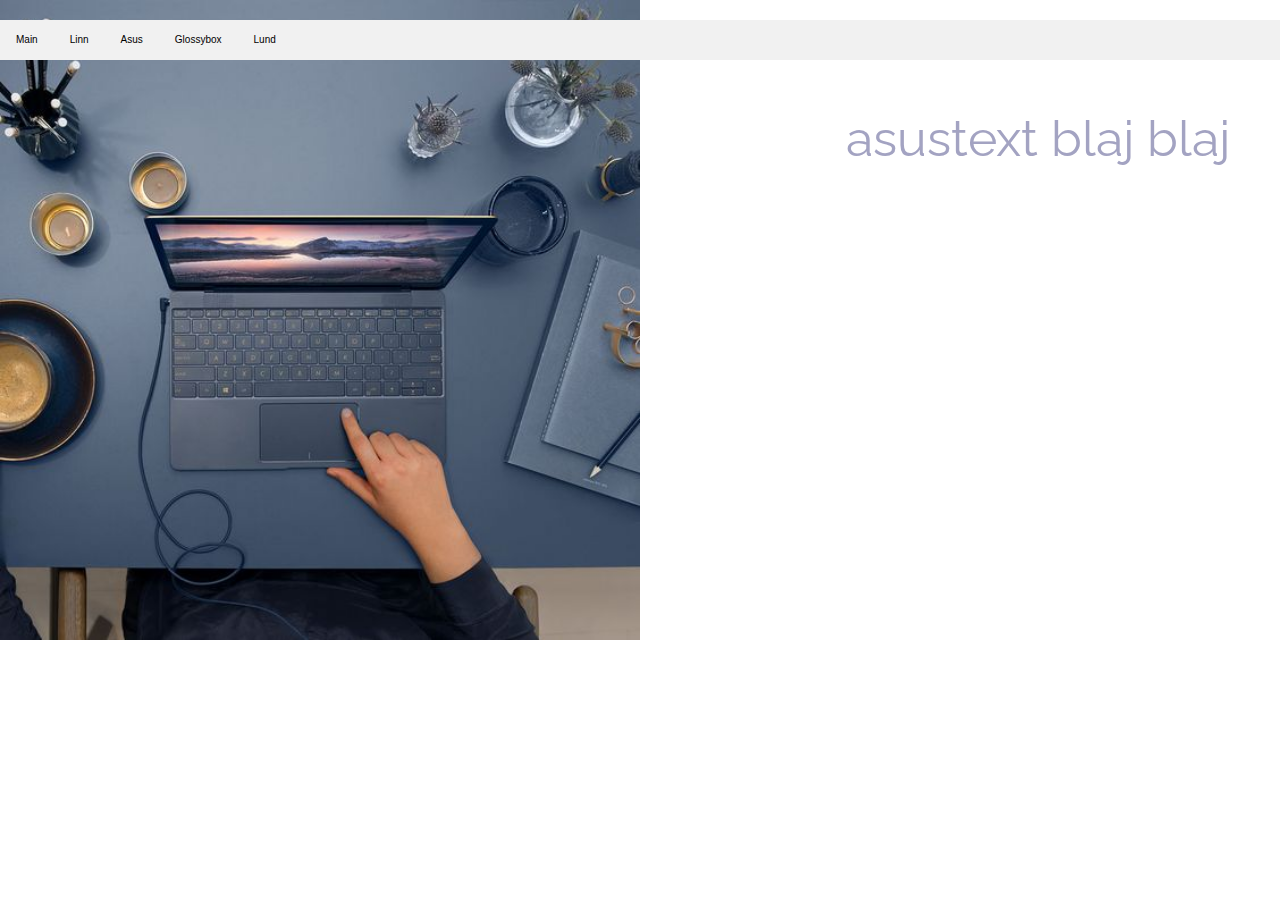
<file: asus.html>
<!DOCTYPE html>
<html lang="sv">
<head>
	<meta charset="UTF-8">
	<meta name="viewport" content="width=device-width, initial-scale=1, minimum-scale=1">
	<title>Linns portfolio</title>
	<link rel="stylesheet" type="text/css" href="normalize.css">
	<link rel="stylesheet" type="text/css" href="styles.css">
	<link href="https://fonts.googleapis.com/css?family=Raleway" rel="stylesheet">
</head>
	<body class="asussidan">
		<div class="tab">
  			<button class="tablinks"><a class="black" href="index.html">Main</button></a>
  			<button class="tablinks"><a class="black" href="linn.html">Linn</button></a>
  			<button class="tablinks"><a class="black" href="asus.html">Asus</button></a>
 			<button class="tablinks"><a class="black" href="glossybox.html">Glossybox</button></a>
 			<button class="tablinks"><a class="black" href="lund.html">Lund</button></a>
		</div>
		<div>
			<p class="asustext2">asustext blaj blaj</p>
	</body>
</file>
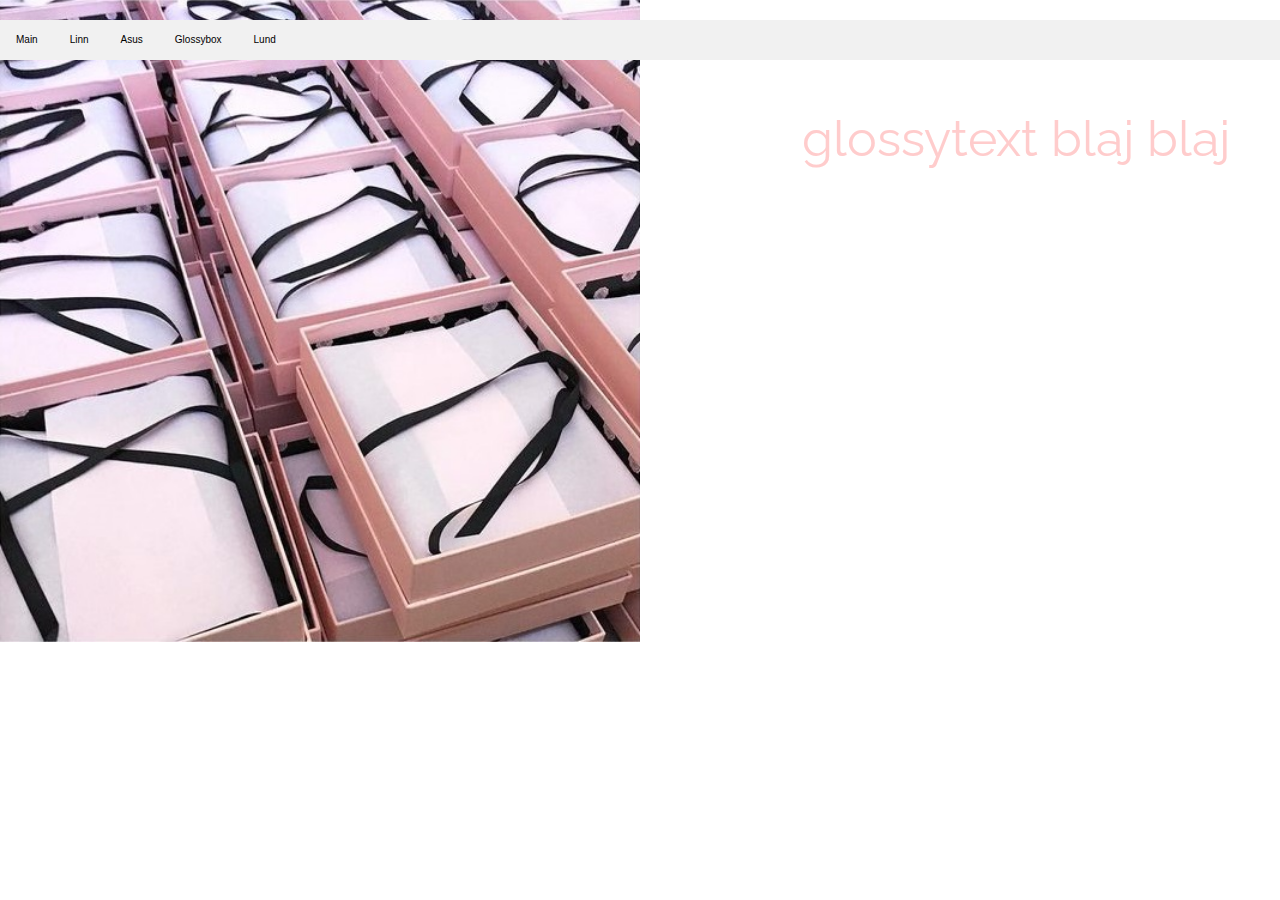
<file: glossybox.html>
<!DOCTYPE html>
<html lang="sv">
<head>
	<meta charset="UTF-8">
	<meta name="viewport" content="width=device-width, initial-scale=1, minimum-scale=1">
	<title>Linns portfolio</title>
	<link rel="stylesheet" type="text/css" href="normalize.css">
	<link rel="stylesheet" type="text/css" href="styles.css">
	<link href="https://fonts.googleapis.com/css?family=Raleway" rel="stylesheet">
</head>
	<body class="glossysidan">
		<div class="tab">
  			<button class="tablinks"><a class="black" href="index.html">Main</button></a>
  			<button class="tablinks"><a class="black" href="linn.html">Linn</button></a>
  			<button class="tablinks"><a class="black" href="asus.html">Asus</button></a>
 			<button class="tablinks"><a class="black" href="glossybox.html">Glossybox</button></a>
 			<button class="tablinks"><a class="black" href="lund.html">Lund</button></a>
		</div>
		<div>
			<p class="glossytext2">glossytext blaj blaj</p>
		</div>
	</body>
</file>
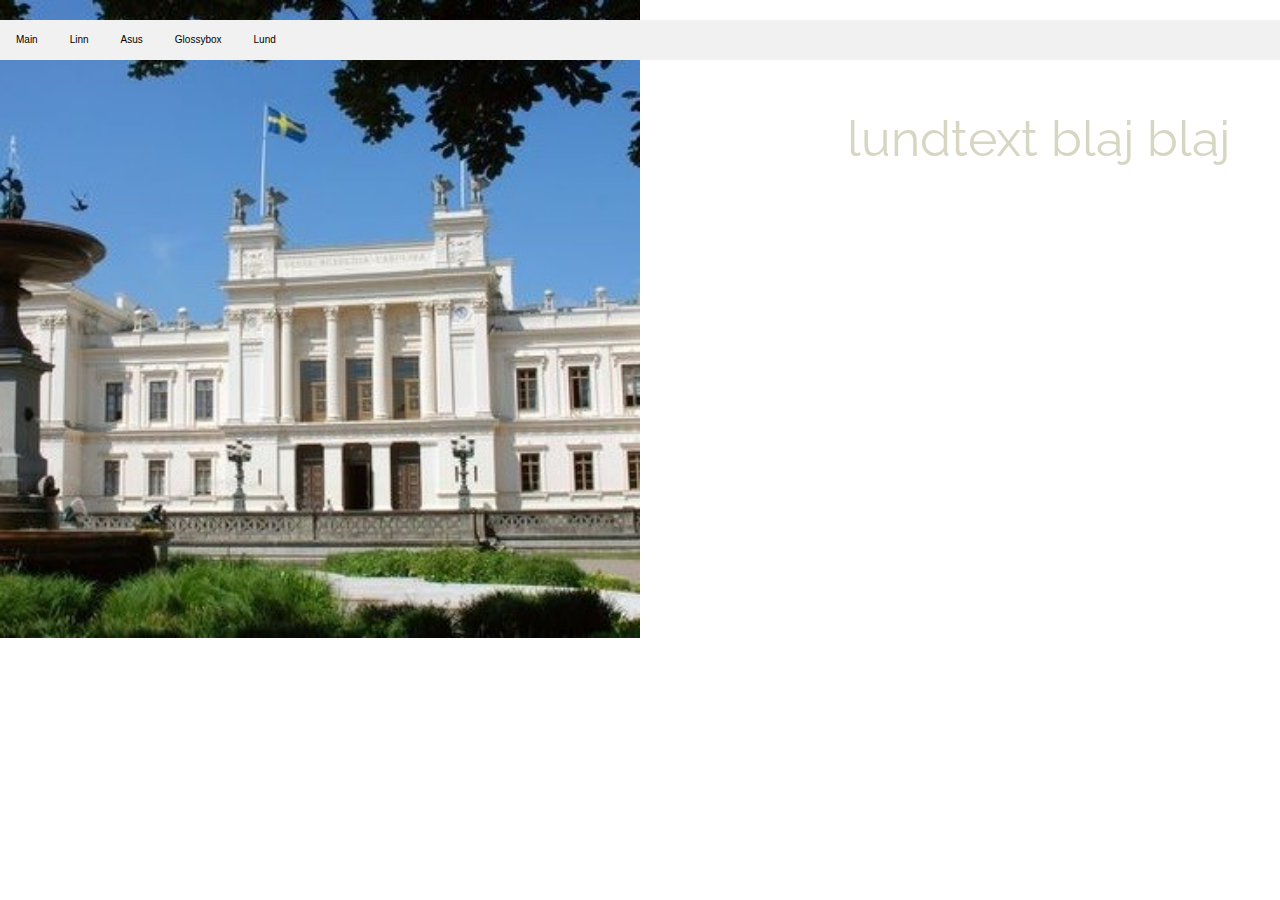
<file: lund.html>
<!DOCTYPE html>
<html lang="sv">
<head>
	<meta charset="UTF-8">
	<meta name="viewport" content="width=device-width, initial-scale=1, minimum-scale=1">
	<title>Linns portfolio</title>
	<link rel="stylesheet" type="text/css" href="normalize.css">
	<link rel="stylesheet" type="text/css" href="styles.css">
	<link href="https://fonts.googleapis.com/css?family=Raleway" rel="stylesheet">
</head>
	<body class="lundsidan">
		<div class="tab">
  			<button class="tablinks"><a class="black" href="index.html">Main</button></a>
  			<button class="tablinks"><a class="black" href="linn.html">Linn</button></a>
  			<button class="tablinks"><a class="black" href="asus.html">Asus</button></a>
 			<button class="tablinks"><a class="black" href="glossybox.html">Glossybox</button></a>
 			<button class="tablinks"><a class="black" href="lund.html">Lund</button></a>
		</div>
		<div>
			<p class="lundtext2">lundtext blaj blaj</p>
		</div>
	</body>
</file>
<file: styles.css>
h1 {
	color: grey;
	font-size: 40px;
	font-family: 'Raleway', sans-serif;
	text-align: center;
	margin-left: 10%;
	margin-right: 10%;
}

h2 {
	color: #008B8B;
	font-size: 20px;
	font-family: 'Raleway', sans-serif;
	text-align: center;
	margin-left: 10%;
	margin-right: 10%;
}

body {
    margin-top: 20px;
    font-size: 10px;
    text-align: center;
}

.profilbild {
    border-radius: 50%;
    width: 70%;
    margin-top: 10%;
}

.loggor {
	width: 20%;
}

.jobbkvadratbild {
	width: 100%;
	margin-top: 10%;
}

.kontaktgif {
	background-image: url("https://media2.giphy.com/media/36wdaxsOfaN5C/200.webp#16");
	filter: grayscale(100%);
	background-size: 100%;
	background-repeat: no-repeat;
	background-position: center; 
	padding-top: 80px;
	padding-bottom: 80px;
	margin-left: 0%;
	margin-right: 0%;
	margin-top: 30px;
	margin-bottom: 10px;
}

.white {
	color: white;
	text-decoration: none;
	font-size: 40px;
	font-family: 'Raleway', sans-serif;
	font-weight: bold;
}

.white2 {
	color: white;
	text-decoration: none;
	font-size: 25px;
	font-family: 'Raleway', sans-serif;
	font-weight: bold;
}

.black {
	color: black;
	text-decoration: none;
}

.asustext {
	background-color: #a3a3c2;
	padding-top: 10px;
	padding-bottom: 10px;
	margin-top: 0px;
	margin-right: 0px;
	margin-left: 0px;
}

.asustext2 {
	font-size: 50px;
	color: #a3a3c2;
	text-align: right;
	margin-right: 50px;
}

.glossytext {
	background-color: #ffcccc;
	padding-top: 10px;
	padding-bottom: 10px;
	margin-top: 0px;
	margin-right: 0px;
	margin-left: 0px;
}

.glossytext2 {
	font-size: 50px;
	color: #ffcccc;
	text-align: right;
	margin-right: 50px;
}

.lundtext {
	background-color: #d6d6c2;
	padding-top: 10px;
	padding-bottom: 10px;
	margin-top: 0px;
	margin-right: 0px;
	margin-left: 0px;
}

.lundtext2 {
	font-size: 50px;
	color: #d6d6c2;
	text-align: right;
	margin-right: 50px;
}

/* Style the tab */
div.tab {
    overflow: hidden;
    background-color: #f1f1f1;
}

/* Style the buttons inside the tab */
div.tab button {
    background-color: inherit;
    float: left;
    border: none;
    outline: none;
    cursor: pointer;
    padding: 14px 16px;
    transition: 0.3s;
}

/* Change background color of buttons on hover */
div.tab button:hover {
    background-color: #ddd;
}

/* Create an active/current tablink class */
div.tab button.active {
    background-color: #ccc;
}

/* Style the tab content */
.tabcontent {
    display: none;
    padding: 6px 12px;
    border: 1px solid #ccc;
    border-top: none;
}

.indexsidan {
	background-image: url();
	background-size: 50%;
	background-repeat: no-repeat;	
}

.linnsidan {
	background-image: url(linnfb.jpg);
	background-size: 50%;
	background-repeat: no-repeat;
}

.asussidan{
	background-image: url(asus3.jpg);
	background-size: 50%;
	background-repeat: no-repeat;
}

.glossysidan {
	background-image: url(glossybox.jpg);
	background-size: 50%;
	background-repeat: no-repeat;
}

.lundsidan {
	background-image: url(lund.jpg);
	background-size: 50%;
	background-repeat: no-repeat;	
}


@media only screen and (min-width: 500px) {
	.profilbild {
		width: 40%;
	}
	.loggor {
		width: 10%;
		}
	.jobbkvadratbild {
		width: 80%;
		}
	p {
		font-size: 15px;
		font-family: 'Raleway', sans-serif;
		margin-left: 10%;
		margin-right: 10%;
	}
	.kontaktgif {
		background-size: 80%;
	}
	.asustext {
		margin-left: 10%;
		margin-right: 10%;
	}
	.glossytext {
		margin-left: 10%;
		margin-right: 10%;
	}
	.lundtext {
		margin-left: 10%;
		margin-right: 10%;
	}
}

@media only screen and (min-width: 760px) {
	.profilbild {
		width: 20%;
	}
	.loggor {
		width: 5%;
		margin-top: 3%;
		}
	.jobbkvadratbild {
		width: 450px;
		margin-top: 300px;
	}
	p {
		font-size: 15px;
		font-family: 'Raleway', sans-serif;
		margin-left: 0%;
		margin-right: 0%;
	}
	.kontaktgif {
		background-size: 400px;
		margin-top: 150px;
		margin-bottom: 20px;
	}

	.jobb1 {
		display: inline-block;
	}
		.asustext {
		margin-left: 0%;
		margin-right: 0%;
	}
		.glossytext {
		margin-left: 0%;
		margin-right: 0%;
	}
		.lundtext {
		margin-left: 0%;
		margin-right: 0%;
	}
}
</file>
